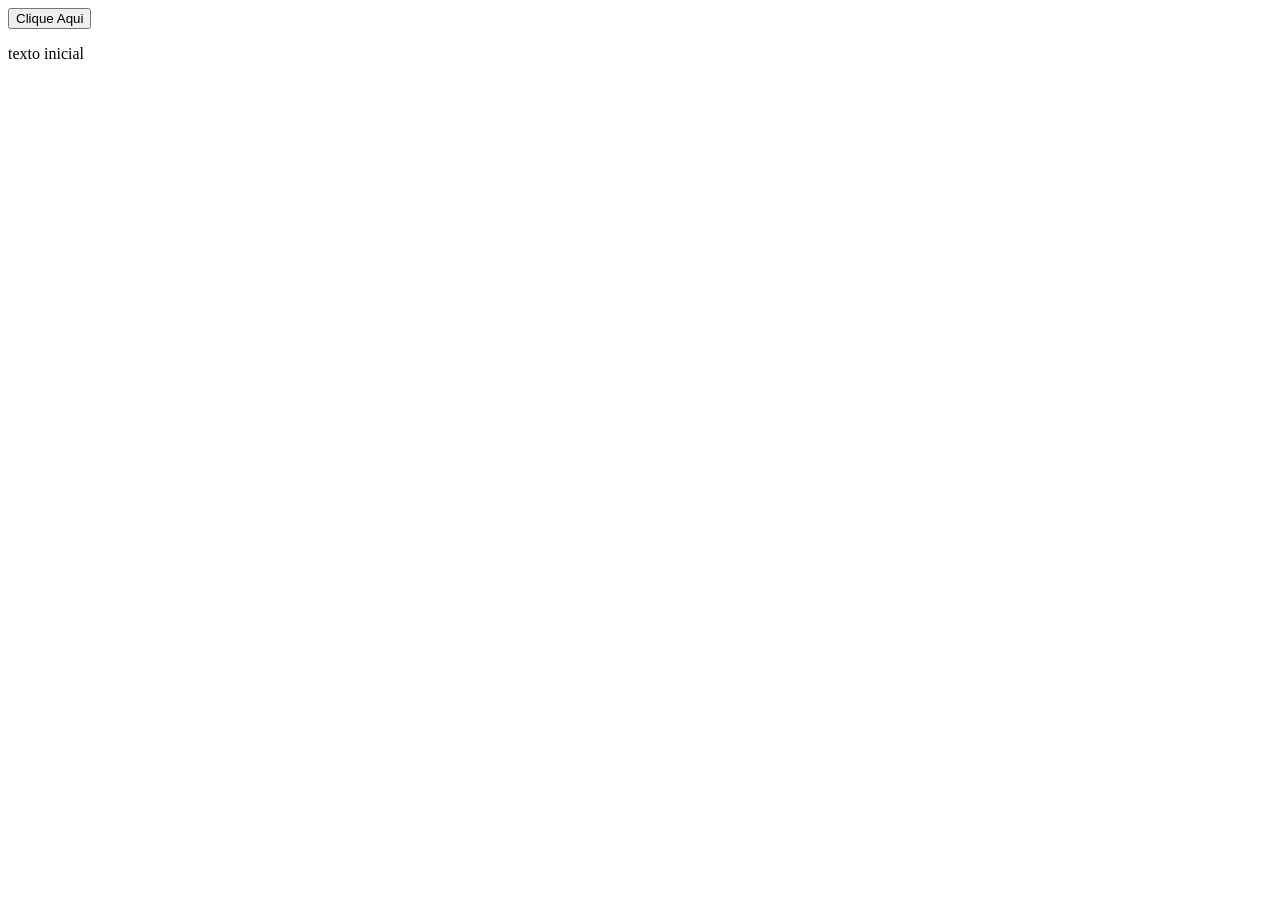
<file: ex1-manipulacao-dom/index.html>
<!DOCTYPE html>
<html lang="pt-br">
<head>
    <meta charset="UTF-8">
    <meta name="viewport" content="width=device-width, initial-scale=1.0">
    <title>Usando DOM para manipulação</title>

    <!-- Se eu quiser chamar o JS no cabeçalho -->
    <!-- O "defer" obriga o carregamento do HTML 1° -->
    <!-- <script src="scritpt.js" defer></script> -->


</head>
<body>
<!-- Botao que sera usado para intereção JS -->
<button id="myButton" class="botão"> Clique Aqui </button> 

<!-- Paragrafo que sera modificado pelo JS -->
<p id="myText"> texto inicial </p>

<!-- Chamada para o arquivo JS -->
<script src="script.js"></script>


</body>
</html>
</file>
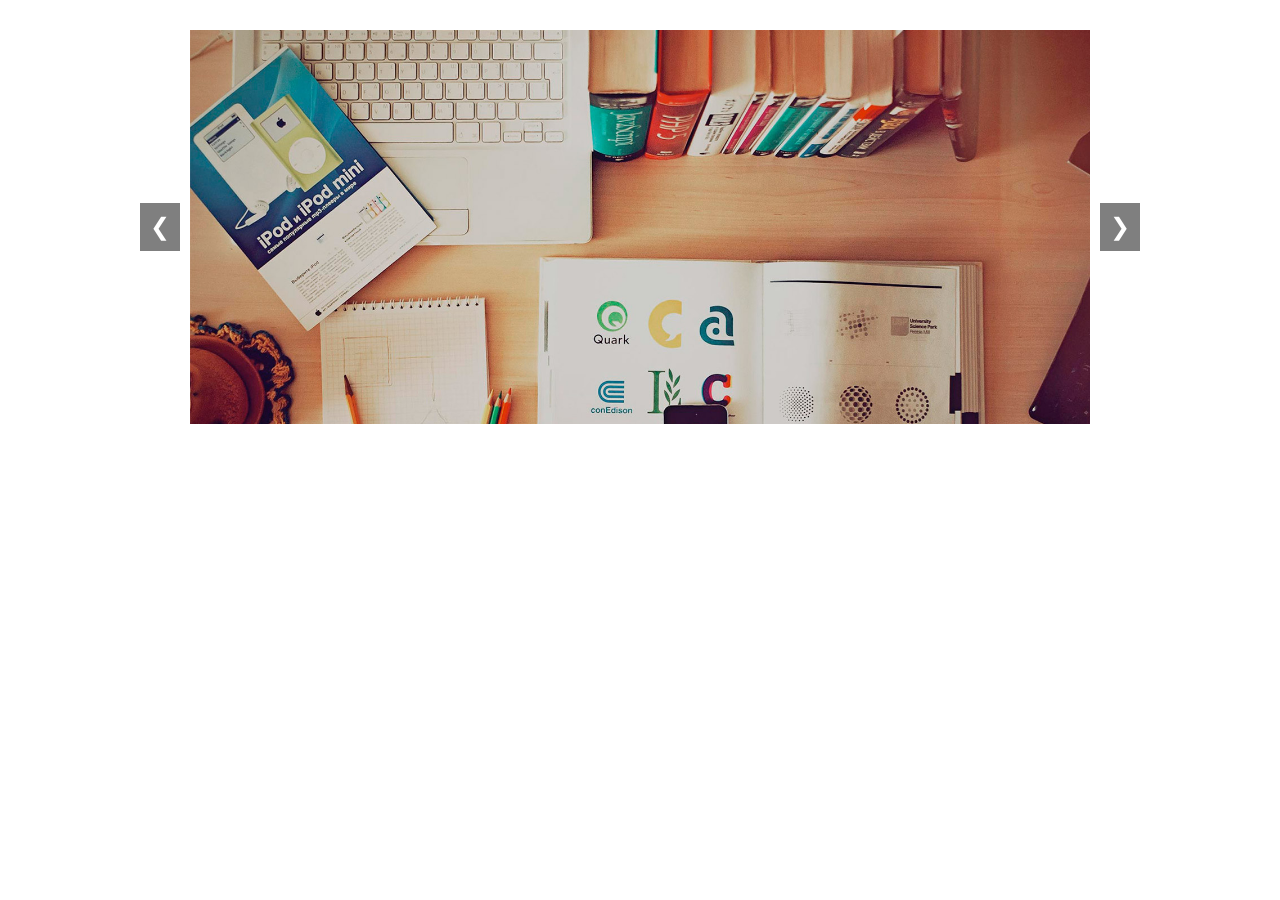
<file: ex11-carrossel/index.html>
<!DOCTYPE html>
<html lang="pt-br">
<head>
  <meta charset="UTF-8">
  <meta name="viewport" content="width=device-width, initial-scale=1.0">
  <title>Carrossel de Imagens</title>
  <!-- Importa o arquivo CSS personalizado -->
  <link rel="stylesheet" href="styles.css">
</head>
<body>
  <!-- Container do carrossel -->
  <div class="carousel-container">
    <!-- Slides do carrossel -->
    <div class="carousel-slides">
      <!-- Slide 1 (ativo por padrão) -->
      <div class="carousel-slide active">
        <img src="assets/slide1.jpg" alt="Imagem 1">
      </div>
      <!-- Slide 2 -->
      <div class="carousel-slide">
        <img src="assets/slide2.jpg" alt="Imagem 2">
      </div>
      <!-- Slide 3 -->
      <div class="carousel-slide">
        <img src="assets/slide3.jpg" alt="Imagem 3">
      </div>
    </div>

    <!-- Botões de navegação -->
    <button class="carousel-button prev">&#10094;</button> <!-- Botão "Anterior" -->
    <button class="carousel-button next">&#10095;</button> <!-- Botão "Próximo" -->
  </div>

  <!-- Inclui o arquivo JavaScript -->
  <script src="script.js"></script>
</body>
</html>
</file>
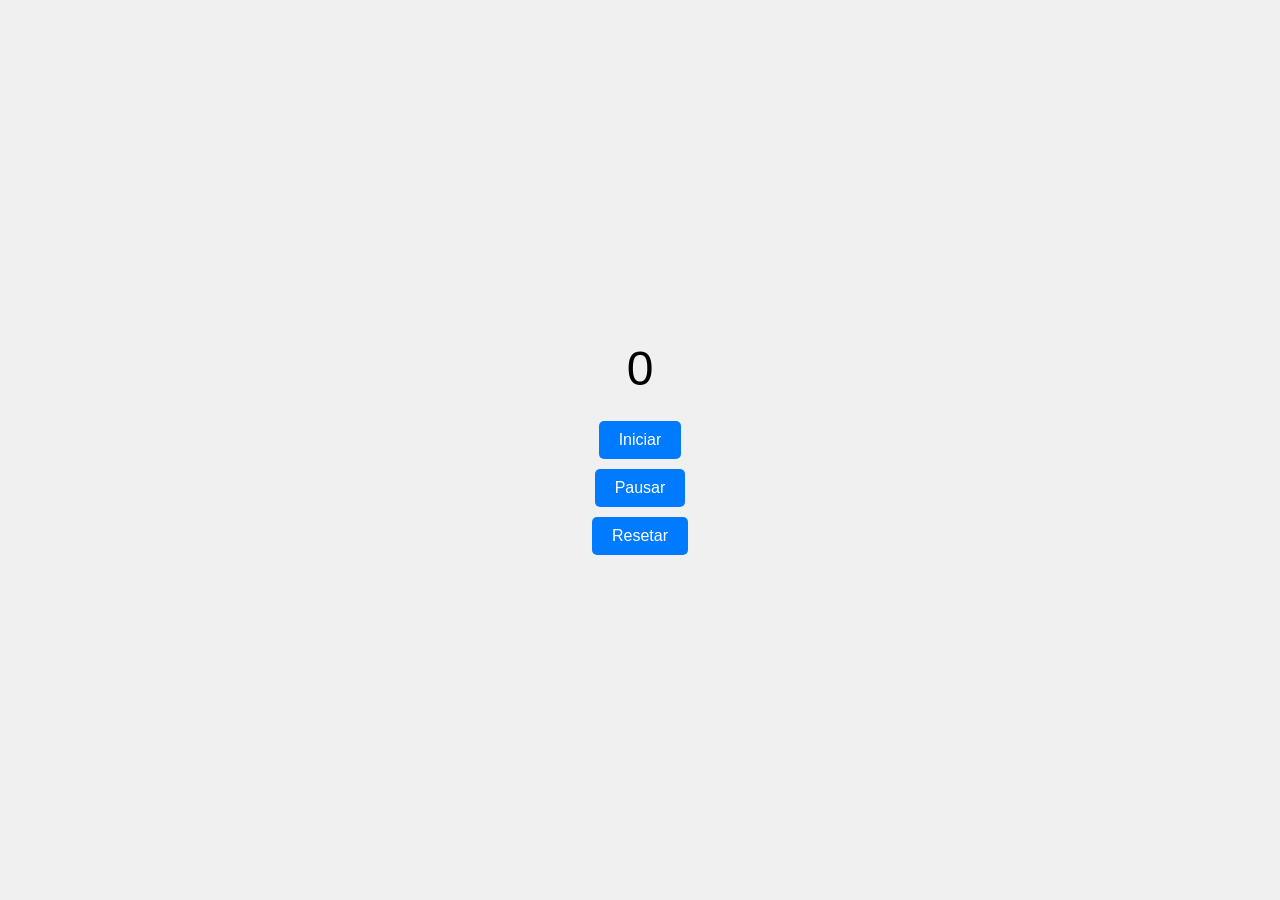
<file: ex11a-al-fazer-contador-(exercicio)/index.html>
<!DOCTYPE html>
<html lang="pt-br">
<head>
  <meta charset="UTF-8">
  <meta name="viewport" content="width=device-width, initial-scale=1.0">
  <title>Exercício 11a: Temporizador</title>
  <style>
    body {
      display: flex;
      flex-direction: column;
      align-items: center;
      justify-content: center;
      height: 100vh;
      margin: 0;
      font-family: Arial, sans-serif;
      background-color: #f0f0f0;
    }

    #timer {
      font-size: 3rem;
      margin-bottom: 20px;
    }

    button {
      margin: 5px;
      padding: 10px 20px;
      font-size: 1rem;
      cursor: pointer;
      border: none;
      border-radius: 5px;
      background-color: #007bff;
      color: white;
    }

    button:hover {
      background-color: #0056b3;
    }
  </style>
</head>
<body>

  <div id="timer">0</div>

  <button id="startButton">Iniciar</button>
  <button id="pauseButton">Pausar</button>
  <button id="resetButton">Resetar</button>

  <script>
    // pego o timer e os botoes pelo id
    var timer = document.querySelector('#timer');
    var startButton = document.querySelector('#startButton');
    var pauseButton = document.querySelector('#pauseButton');
    var resetButton = document.querySelector('#resetButton');

    // variavel que guarda o numero de segundos
    var segundos = 0;

    // variavel que guarda o intervalo
    var intervalo = null;

    // botao iniciar
    startButton.addEventListener('click', function() {
      // evita criar varios intervalos ao clicar varias vezes
      if (intervalo != null) {
        return;
      }

      // incrementa o contador a cada 1 segundo
      intervalo = setInterval(function() {
        segundos = segundos + 1;
        timer.innerHTML = segundos;
      }, 1000);
    });

    // botao pausar
    pauseButton.addEventListener('click', function() {
      // para o intervalo
      clearInterval(intervalo);
      intervalo = null;
    });

    // botao resetar
    resetButton.addEventListener('click', function() {
      // para o intervalo e zera o contador
      clearInterval(intervalo);
      intervalo = null;
      segundos = 0;
      timer.innerHTML = 0;
    });
  </script>

</body>
</html>
</file>
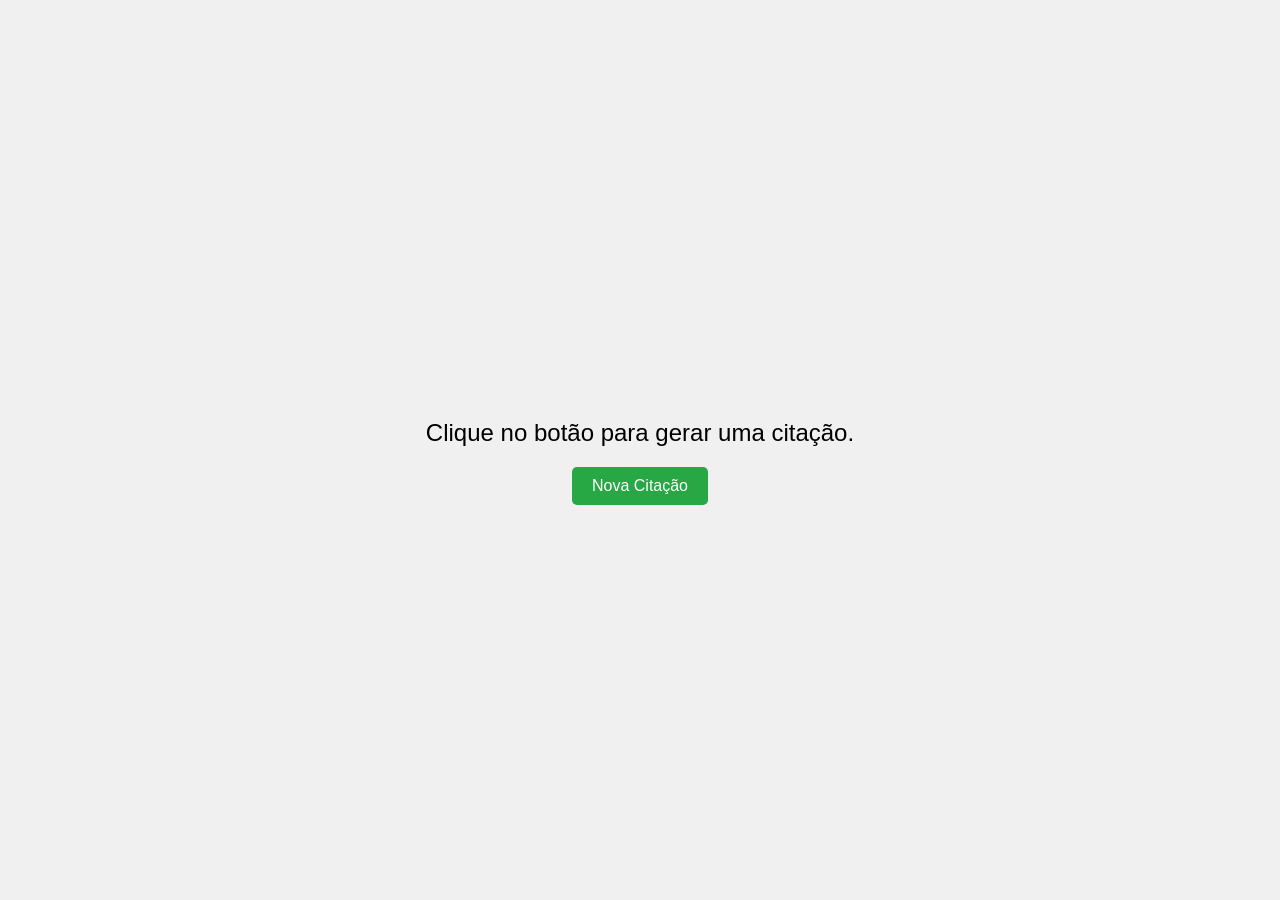
<file: ex11b-al-fazer-contador-(exercicio)/index.html>
<!DOCTYPE html>
<html lang="pt-br">
<head>
  <meta charset="UTF-8">
  <meta name="viewport" content="width=device-width, initial-scale=1.0">
  <title>Exercício 11b: Gerador de Citações</title>
  <style>
    body {
      display: flex;
      flex-direction: column;
      align-items: center;
      justify-content: center;
      height: 100vh;
      margin: 0;
      font-family: Arial, sans-serif;
      background-color: #f0f0f0;
    }

    #quote {
      font-size: 1.5rem;
      margin-bottom: 20px;
      text-align: center;
      max-width: 600px;
    }

    button {
      padding: 10px 20px;
      font-size: 1rem;
      cursor: pointer;
      border: none;
      border-radius: 5px;
      background-color: #28a745;
      color: white;
    }

    button:hover {
      background-color: #218838;
    }
  </style>
</head>
<body>

  <p id="quote">Clique no botão para gerar uma citação.</p>
  <button id="newQuoteButton">Nova Citação</button>

  <script>
    // array de citacoes
    var quotes = [
      "A vida é o que acontece enquanto você está ocupado fazendo outros planos. – John Lennon",
      "A simplicidade é o último grau de sofisticação. – Leonardo da Vinci",
      "O sucesso é a soma de pequenos esforços repetidos dia após dia. – Robert Collier",
      "Acredite que você pode e você já está no meio do caminho. – Theodore Roosevelt",
      "Não importa o quão devagar você vá, desde que você não pare. – Confúcio"
    ];

    // pego o paragrafo e o botao pelo id
    var quote = document.querySelector('#quote');
    var newQuoteButton = document.querySelector('#newQuoteButton');

    // quando clicar no botao
    newQuoteButton.addEventListener('click', function() {
      // gera um numero aleatorio entre 0 e o tamanho do array
      var numero = Math.floor(Math.random() * quotes.length);

      // exibe a citacao no paragrafo
      quote.innerHTML = quotes[numero];
    });
  </script>

</body>
</html>
</file>
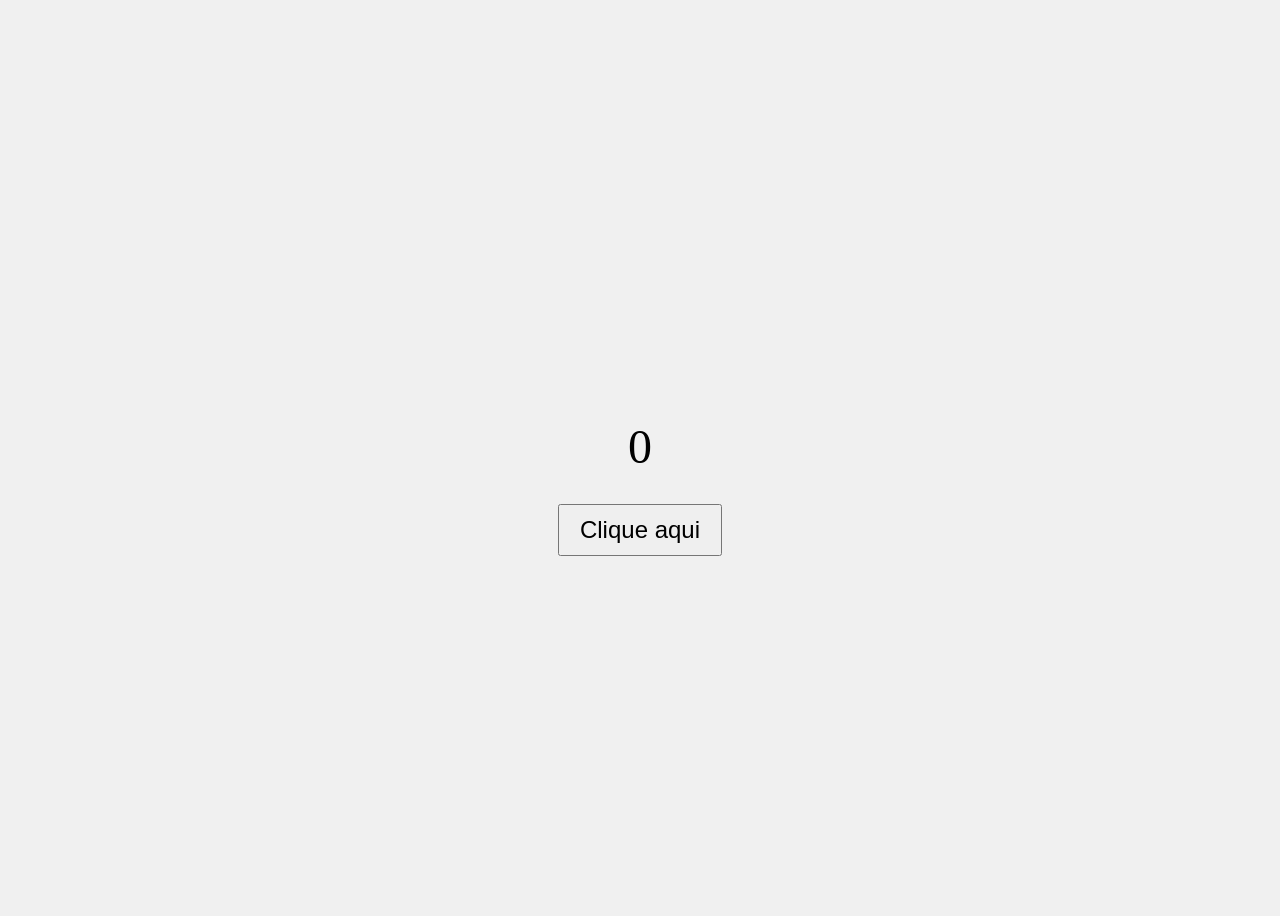
<file: ex5a-al-fazer-contador-(exercicio)/index.html>
<!DOCTYPE html>
<html lang="pt-br">
<head>
  <meta charset="UTF-8">
  <meta name="viewport" content="width=device-width, initial-scale=1.0">
  <title>Exercício 5: Contador</title>

  <style>
    body {
      font-family: 'Times New Roman', Times, serif;
      display: flex;
      flex-direction: column;
      align-items: center;
      justify-content: center;
      height: 100vh;
      background-color: #f0f0f0;
    }

    #counter {
      font-size: 48px;
      margin-bottom: 20px;
      padding: 10px 20px;
    }

    button {
      padding: 10px 20px;
      font-size: 24px;
      cursor: pointer;
    }
  </style>
</head>
<body>

  <p id="counter">0</p>
  <button id="myButton">Clique aqui</button>

  <script>
    // pego o botao e o paragrafo pelo id
    var botao = document.querySelector('#myButton');
    var contador = document.querySelector('#counter');

    // variavel que guarda o numero de cliques
    var cliques = 0;

    // quando o botao for clicado
    botao.addEventListener('click', function() {
      // incrementa o contador
      cliques = cliques + 1;

      // atualiza o texto do paragrafo
      contador.innerHTML = cliques;

      // verifica se o numero e par ou impar
      if (cliques % 2 == 0) {
        // se for par, fundo verde
        contador.style.backgroundColor = 'green';
      } else {
        // se for impar, fundo vermelho
        contador.style.backgroundColor = 'red';
      }
    });
  </script>

</body>
</html>
</file>
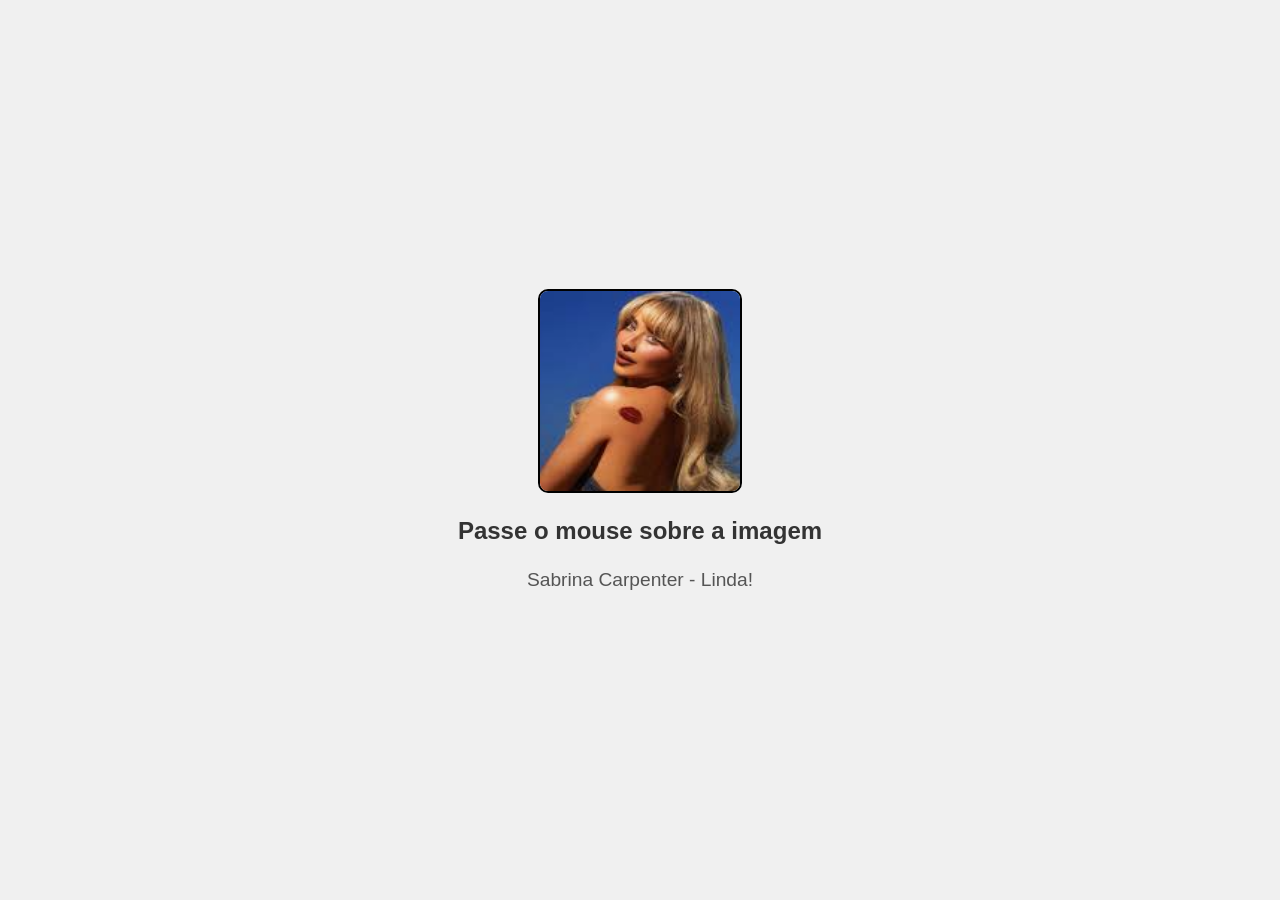
<file: ex5b-al-fazer-imagem-(exercicio)/index.html>
<!DOCTYPE html>
<html lang="pt-br">
<head>
  <meta charset="UTF-8">
  <meta name="viewport" content="width=device-width, initial-scale=1.0">
  <title>Exercício 5b: Troca de Imagem</title>
  <style>
    body {
      display: flex;
      flex-direction: column;
      align-items: center;
      justify-content: center;
      height: 100vh;
      margin: 0;
      font-family: Arial, sans-serif;
      background-color: #f0f0f0;
    }

    .image-container {
      text-align: center;
    }

    img {
      width: 200px;
      height: 200px;
      border: 2px solid black;
      border-radius: 10px;
      transition: transform 0.3s ease;
    }

    img:hover {
      transform: scale(1.05);
    }

    #myText {
      margin-top: 20px;
      font-size: 1.5em;
      font-weight: bold;
      color: #333;
    }

    .subtext {
      margin-top: 10px;
      font-size: 1.2em;
      color: #555;
    }
  </style>
</head>
<body>

  <div class="image-container">
    <img id="myImage" src="image.png" alt="Imagem 1">
    <p id="myText">Passe o mouse sobre a imagem</p>
    <p class="subtext" id="subText">Sabrina Carpenter - Linda!</p>
  </div>

  <script>
    // pego a imagem e os textos pelo id
    var imagem = document.querySelector('#myImage');
    var texto = document.querySelector('#myText');
    var subTexto = document.querySelector('#subText');

    // quando o mouse passar em cima da imagem
    imagem.addEventListener('mouseover', function() {
      // troca a imagem
      imagem.src = 'image2.png';

      // muda os textos
      texto.innerHTML = 'Imagem alterada!';
      subTexto.innerHTML = 'Sabrina Carpenter - Espetacular!';
    });

    // quando o mouse sair da imagem
    imagem.addEventListener('mouseout', function() {
      // volta para a imagem original
      imagem.src = 'image.png';

      // volta os textos para o estado inicial
      texto.innerHTML = 'Passe o mouse sobre a imagem';
      subTexto.innerHTML = 'Sabrina Carpenter - Linda!';
    });
  </script>

</body>
</html>
</file>
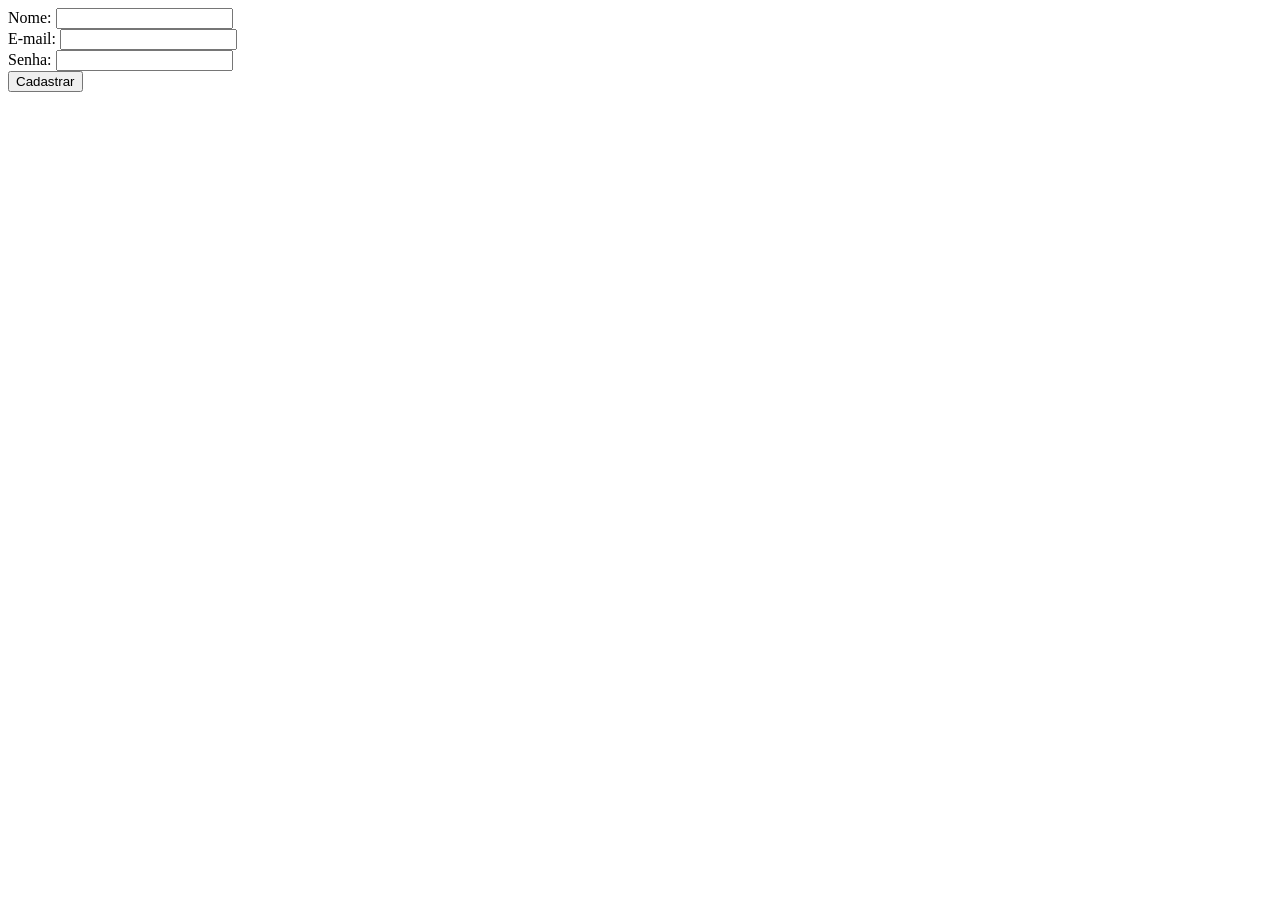
<file: ex7-validacao-formularios/index.html>
<!DOCTYPE html>
<html lang="pt-br">
<head>
  <meta charset="UTF-8">
  <meta name="viewport" content="width=device-width, initial-scale=1.0">
  <title>Validação de Formulário</title>
  <style>
    .error {
      color: red;
      font-size: 0.9rem;
    }
  </style>
</head>
<body>

  <form id="signupForm">
    <div>
      <label for="name">Nome:</label>
      <input type="text" id="name" name="name">
      <span class="error" id="nameError"></span>
    </div>
    <div>
      <label for="email">E-mail:</label>
      <input type="email" id="email" name="email">
      <span class="error" id="emailError"></span>
    </div>
    <div>
      <label for="password">Senha:</label>
      <input type="password" id="password" name="password">
      <span class="error" id="passwordError"></span>
    </div>
    <button type="submit">Cadastrar</button>
  </form>

  <script>
    // pego o formulario pelo id
    var form = document.querySelector('#signupForm');

    // adiciono o evento de submit no formulario
    form.addEventListener('submit', function(event) {
      // impede o envio padrao do formulario
      event.preventDefault();

      // pego os valores dos campos e tiro os espacos em branco
      var name = document.querySelector('#name').value.trim();
      var email = document.querySelector('#email').value.trim();
      var password = document.querySelector('#password').value.trim();

      // variavel para controlar se o formulario e valido
      var isValid = true;

      // validacao do nome
      if (name === '') {
        document.querySelector('#nameError').textContent = 'Nome é obrigatório.';
        isValid = false;
      } else {
        document.querySelector('#nameError').textContent = '';
      }

      // validacao do e-mail
      if (email === '' || !email.includes('@')) {
        document.querySelector('#emailError').textContent = 'E-mail inválido.';
        isValid = false;
      } else {
        document.querySelector('#emailError').textContent = '';
      }

      // validacao da senha
      if (password.length < 6) {
        document.querySelector('#passwordError').textContent = 'Senha deve ter pelo menos 6 caracteres.';
        isValid = false;
      } else {
        document.querySelector('#passwordError').textContent = '';
      }

      // se tudo estiver certo, mostra mensagem e limpa o formulario
      if (isValid == true) {
        alert('Cadastro realizado com sucesso!');
        form.reset();
      }
    });
  </script>

</body>
</html>
</file>
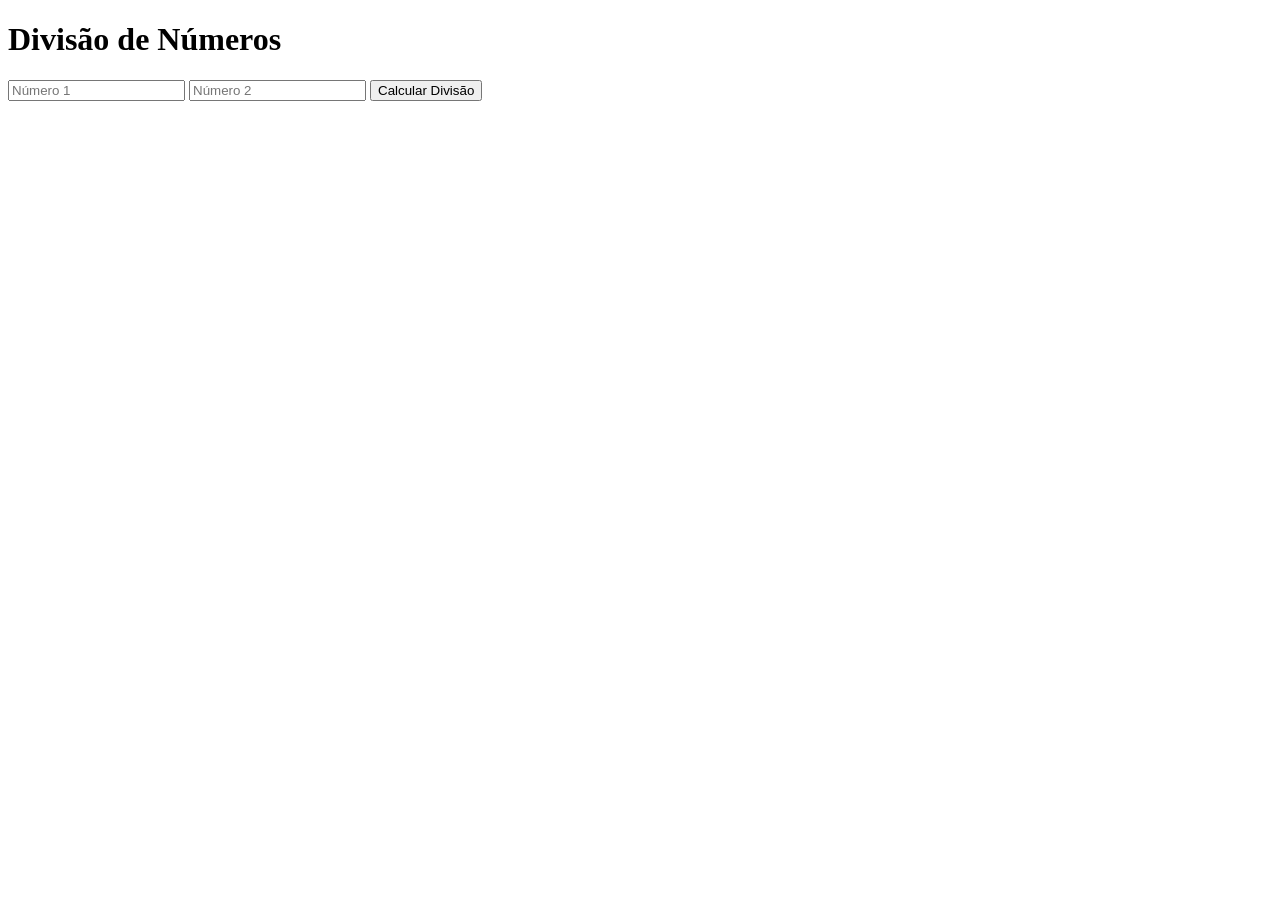
<file: ex8-tratamento-erros/index.html>
<!DOCTYPE html>
<html lang="pt-BR">
<head>
  <meta charset="UTF-8">
  <meta name="viewport" content="width=device-width, initial-scale=1.0">
  <title>Exercício 1: Try/Catch e Debugging</title>
</head>
<body>
  <!-- Título da página -->
  <h1>Divisão de Números</h1>

  <!-- Campos de entrada para os números -->
  <input type="number" id="num1" placeholder="Número 1">
  <input type="number" id="num2" placeholder="Número 2">

  <!-- Botão para calcular a divisão -->
  <button id="calculate">Calcular Divisão</button>

  <!-- Parágrafo para exibir o resultado ou mensagens de erro -->
  <p id="result"></p>

  <!-- Inclui o arquivo JavaScript -->
  <script src="script.js"></script>
</body>
</html>
</file>
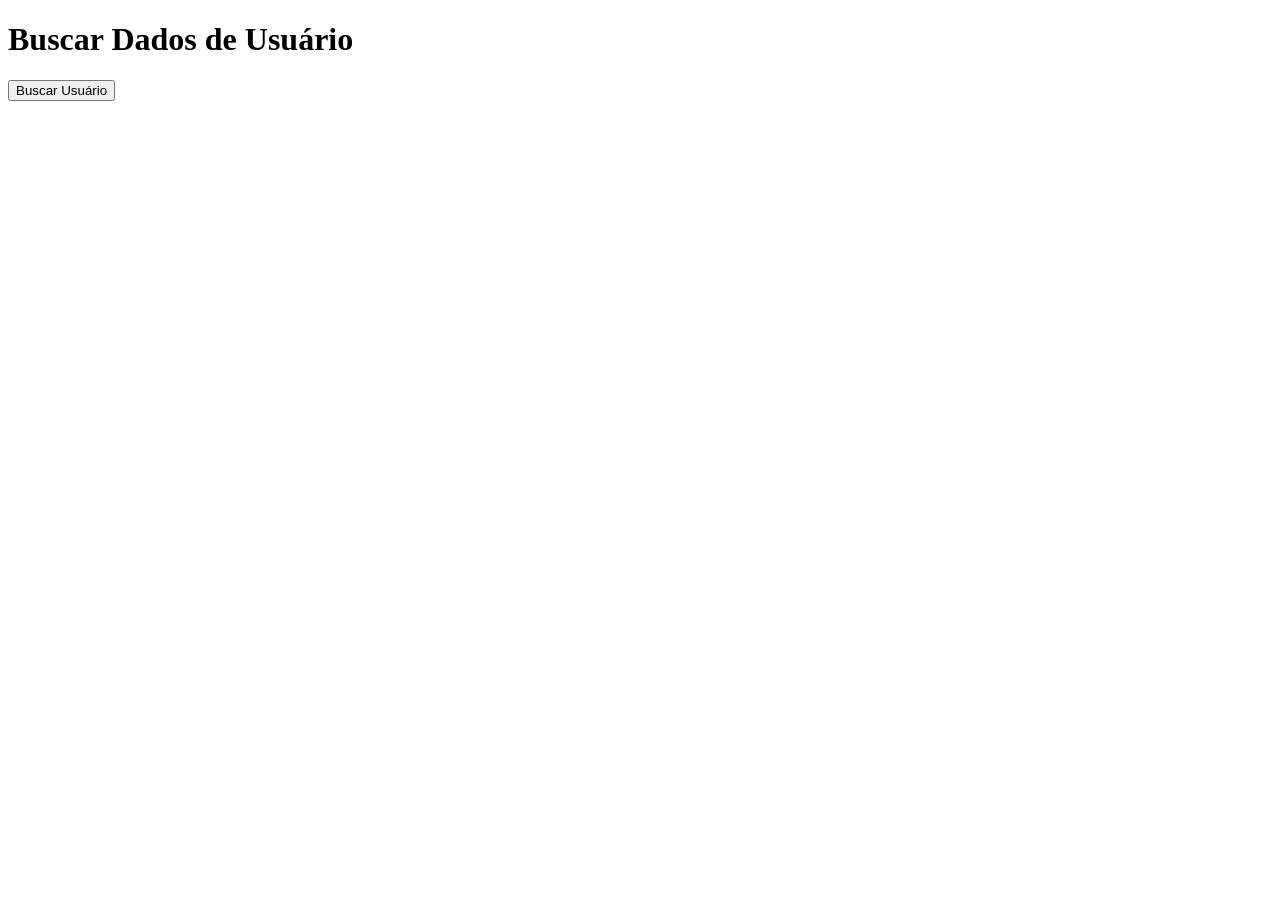
<file: ex9-buscar-async-await/index.html>
<!DOCTYPE html>
<html lang="pt-BR">
<head>
  <meta charset="UTF-8">
  <meta name="viewport" content="width=device-width, initial-scale=1.0">
  <title>Exercício 2: Async/Await</title>
</head>
<body>
  <!-- Título da página -->
  <h1>Buscar Dados de Usuário</h1>

  <!-- Botão para buscar dados do usuário -->
  <button id="fetchUser">Buscar Usuário</button>

  <!-- Div onde os dados do usuário serão exibidos -->
  <div id="userData"></div>

  <!-- Inclui o arquivo JavaScript -->
  <script src="script.js"></script>
</body>
</html>
</file>
<file: ex11-carrossel/styles.css>
/* styles.css */
/* Reset básico para remover margens e paddings padrão */
* {
  margin: 0;
  padding: 0;
  box-sizing: border-box;
}

/* Define a fonte padrão para o corpo da página */
body {
  font-family: Arial, sans-serif;
}

/* Container do carrossel */
.carousel-container {
  position: relative; /* Permite posicionar os botões dentro do container */
  max-width: 1000px; /* Largura máxima do carrossel */
  margin: 0 auto; /* Centraliza o carrossel na página */
  margin-top: 30px; /* Espaçamento superior */
  overflow: hidden; /* Esconde o conteúdo que ultrapassa o container */
  padding: 0 50px; /* Espaço para os botões de navegação */
}

/* Slides do carrossel */
.carousel-slides {
  display: flex; /* Exibe os slides em linha */
  transition: transform 0.5s ease-in-out; /* Animação de transição entre slides */
}

/* Estilo de cada slide */
.carousel-slide {
  min-width: 100%; /* Cada slide ocupa 100% do container */
  box-sizing: border-box;
  display: none; /* Esconde todos os slides por padrão */
}

/* Slide ativo (visível) */
.carousel-slide.active {
  display: block; /* Exibe o slide ativo */
}

/* Estilo das imagens dentro dos slides */
.carousel-slide img {
  width: 100%; /* Faz a imagem ocupar 100% do slide */
  display: block;
}

/* Estilo dos botões de navegação */
.carousel-button {
  position: absolute; /* Posiciona os botões dentro do container */
  top: 50%; /* Alinha verticalmente ao centro */
  transform: translateY(-50%); /* Ajusta o posicionamento vertical */
  background-color: rgba(0, 0, 0, 0.5); /* Fundo semi-transparente */
  color: white; /* Cor do ícone */
  border: none; /* Remove a borda */
  padding: 10px; /* Espaçamento interno */
  cursor: pointer; /* Muda o cursor para pointer */
  font-size: 1.5rem; /* Tamanho do ícone */
  z-index: 1000; /* Garante que os botões fiquem acima das imagens */
}

/* Botão "Anterior" */
.carousel-button.prev {
  left: 0; /* Posiciona o botão à esquerda do container */
}

/* Botão "Próximo" */
.carousel-button.next {
  right: 0; /* Posiciona o botão à direita do container */
}
</file>
